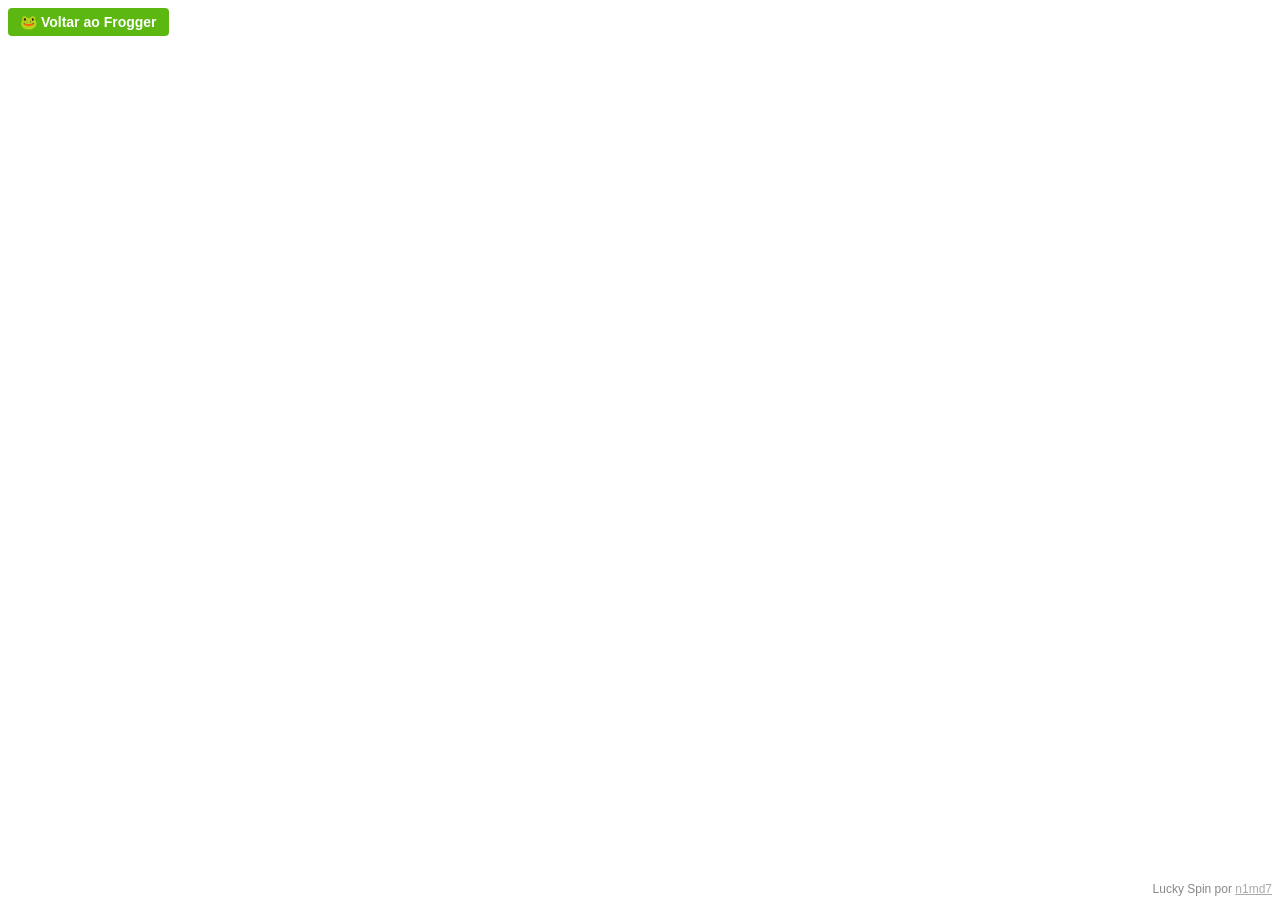
<file: game/index.html>
<!doctype html>
<html lang="pt-BR">

<head>
  <!-- Os arquivos do slot (JS, CSS, imagens, sons) vêm do GitHub Pages do autor.
       Por causa deste <base>, links relativos apontam para lá: use URL completa para voltar ao Frogger. -->
  <base href="https://n1md7.github.io/mini-slot/" />

  <meta charset="UTF-8" />
  <meta content="#000000" name="theme-color" />
  <meta content="width=device-width, initial-scale=1.0" name="viewport" />

  <title>Lucky Spin | 🎰</title>
  <link rel="icon" href="vite.svg" type="image/svg+xml" />

  <script type="module" crossorigin src="https://n1md7.github.io/mini-slot/index-09dc5788.js"></script>
  <link rel="stylesheet" href="https://n1md7.github.io/mini-slot/index-754a9bb9.css">
</head>

<body>
  <a id="backToFrogger" href="#"
     style="position:fixed;top:8px;left:8px;z-index:9999;padding:6px 12px;background:#5cb811;color:#fff;font:bold 14px Arial;border-radius:4px;text-decoration:none;">
    🐸 Voltar ao Frogger
  </a>

  <div id="menu"></div>
  <div id="app">
    <div id="screen"></div>
    <canvas id="slot"></canvas>
    <div id="controls"></div>
  </div>

  <p style="position:fixed;bottom:4px;right:8px;margin:0;font:12px Arial;color:#888;">
    Lucky Spin por <a href="https://github.com/n1md7/mini-slot" style="color:#aaa">n1md7</a>
  </p>

  <script>
    // /game/ -> raiz do site (funciona também se o site estiver em uma subpasta)
    document.getElementById('backToFrogger').href =
      location.origin + location.pathname.replace(/game\/(index\.html)?$/, '');
  </script>
</body>

</html>
</file>
